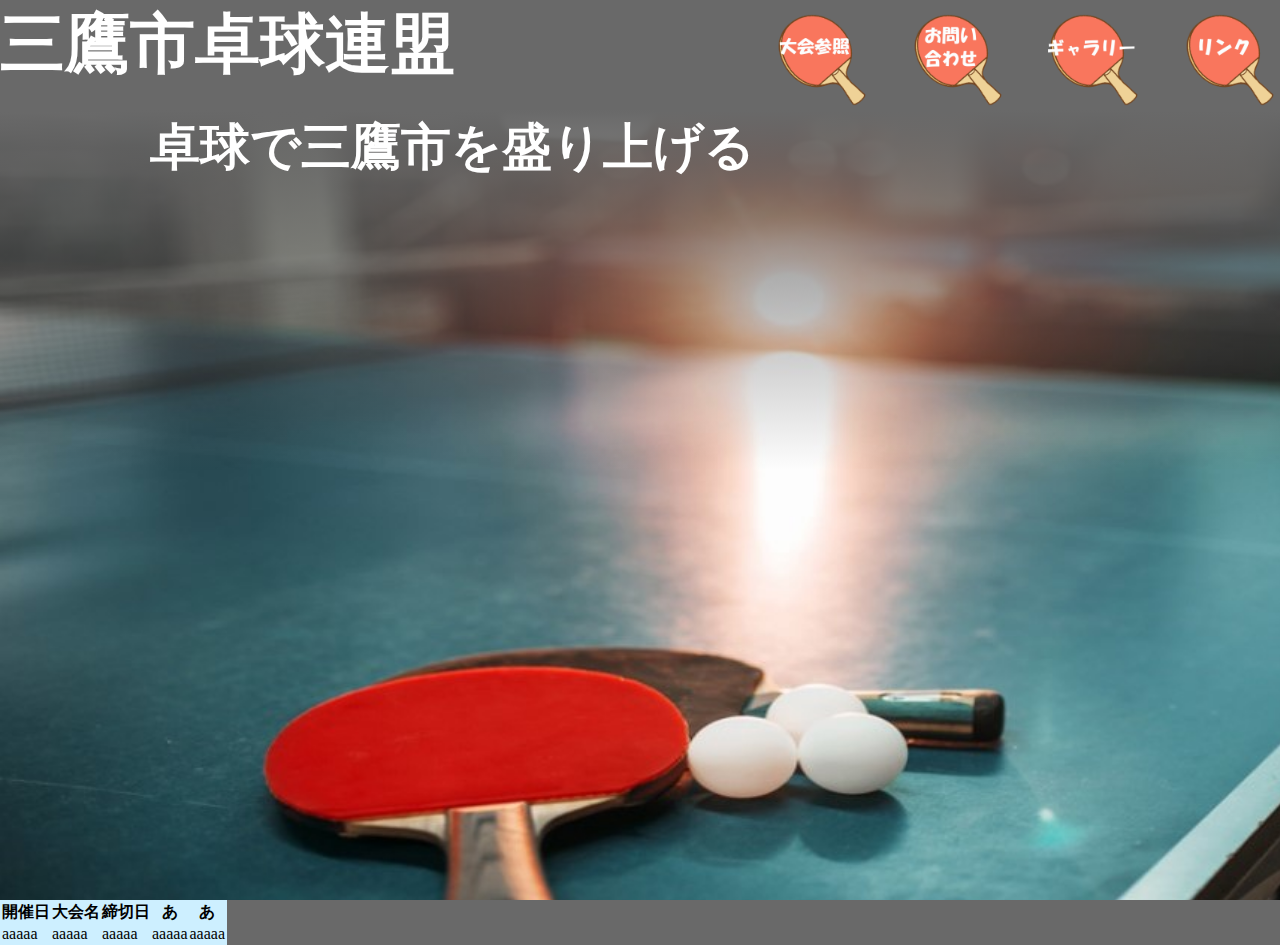
<file: index.html>
<!DOCTYPE html>
<html lang="ja">

<head>
    <meta charset="UTF-8">
    <title>
        三鷹市卓球連盟HP
    </title>
    <meta name="description" content="三鷹市卓球連盟HPは三鷹市の卓球に関する情報（大会、試合、練習会、イベント）を発進していくサイトです">
    <link rel="stylesheet" href="/css\mitakashiMainpage.css">
</head>

<body>
    <div id="home" class="=big-bg">
        <header class="page-header wrapper">
            <h1>三鷹市卓球連盟</h1>
            <nav>
                <ul class="main-nav">
                    <li><a href="taikai.html"><img src="/images\racket.png" alt="大会参照" width="100" height="100"></a>
                    </li>
                    <li><a href="questionForm.html"><img src="/images\問い合わせ.png" alt="大会参照" width="100"
                                height="100"></a></li>
                    <li><a href="gallery.html"><img src="/images\gallery.png" alt="大会参照" width="100" height="100"></a>
                    </li>
                    <li><a href="link.html"><img src="/images\link.png" alt="大会参照" width="100" height="100"></a></li>
                </ul>
            </nav>
        </header>
        <h2>卓球で三鷹市を盛り上げる</h2>
    </div><!-- /#home-->
    <table>
        <thead>
            <tr>
                <th>開催日</th>
                <th>大会名</th>
                <th>締切日</th>
                <th>あ</th>
                <th>あ</th>
            </tr>
        </thead>
        <tr>
            <td>aaaaa</td>
            <td>aaaaa</td>
            <td>aaaaa</td>
            <td>aaaaa</td>
            <td>aaaaa</td>
        </tr>
    </table>

</body>

</html>
</file>
